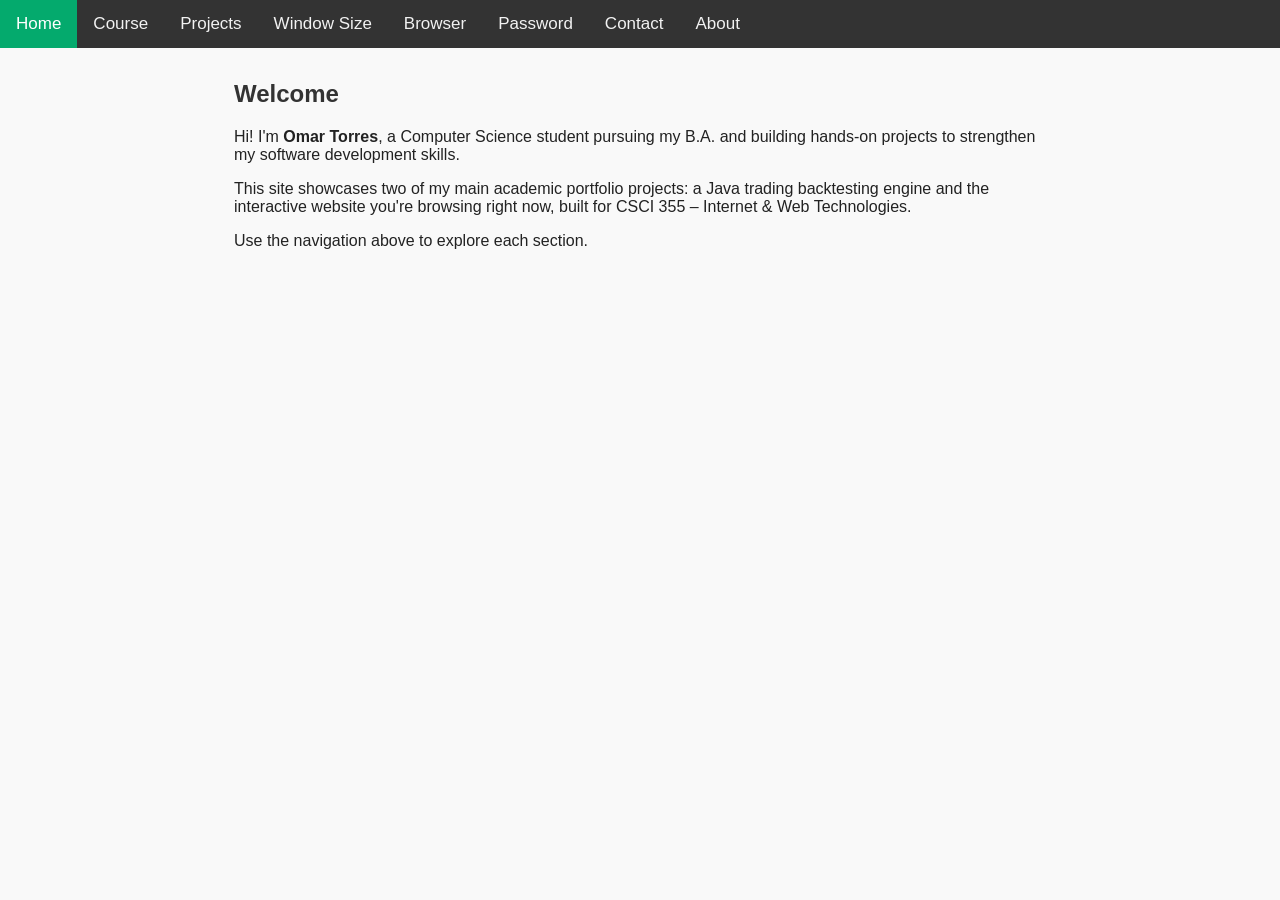
<file: index.html>
<!DOCTYPE html>
<html lang="en">
<head>
  <meta charset="UTF-8">
  <meta name="viewport" content="width=device-width, initial-scale=1">
  <title>Omar Torres – Portfolio</title>
  <link rel="stylesheet" href="style.css">
</head>
<body>

<div class="topnav" id="topnav">
  <a class="active" data-tab="home"     href="#home">Home</a>
  <a data-tab="course"   href="#course">Course</a>
  <a data-tab="projects" href="#projects">Projects</a>
  <a data-tab="window"   href="#window">Window Size</a>
  <a data-tab="browser"  href="#browser">Browser</a>
  <a data-tab="password" href="#password">Password</a>
  <a data-tab="contact"  href="#contact">Contact</a>
  <a data-tab="about"    href="#about">About</a>
</div>

<!-- HOME -->
<div id="home" class="content-section active">
  <h2>Welcome</h2>
  <p>Hi! I'm <strong>Omar Torres</strong>, a Computer Science student pursuing my B.A. and building hands-on projects to strengthen my software development skills.</p>
  <p>This site showcases two of my main academic portfolio projects: a Java trading backtesting engine and the interactive website you're browsing right now, built for CSCI 355 – Internet &amp; Web Technologies.</p>
  <p>Use the navigation above to explore each section.</p>
</div>

<!-- COURSE -->
<div id="course" class="content-section">
  <h2>Course Resources</h2>
  <ul>
    <li><a href="https://gaia.cs.umass.edu/kurose_ross/index.php" target="_blank">Kurose &amp; Ross – Computer Networking Textbook</a></li>
    <li><a href="https://w3schools.com" target="_blank">W3Schools</a></li>
    <li><a href="https://www.geeksforgeeks.org/web-development/" target="_blank">GeeksForGeeks – Web Development</a></li>
  </ul>
</div>

<!-- PROJECTS -->
<div id="projects" class="content-section">
  <h2>CSCI 286 – Stock Trading Backtester (Java)</h2>
  <p>A full Java-based backtesting sandbox that processes historical daily OHLC data and simulates a 20-day breakout strategy. Built with modular OOP design using classes: <code>Bar</code>, <code>Trade</code>, and <code>SymbolTester</code>.</p>

  <h3>Features</h3>
  <ul>
    <li>Parses daily OHLC CSV rows into encapsulated <code>Bar</code> objects</li>
    <li>Identifies long/short signals using 20-day highs/lows with multi-step confirmation</li>
    <li>Gap-aware stop-loss and profit-target logic</li>
    <li>Tracks complete trade lifecycle: entry/exit dates, prices, direction, and holding period</li>
  </ul>

  <h3>Source Code</h3>
  <p>
    <a class="btn" href="https://github.com/omart101" target="_blank">View on GitHub</a>
  </p>

  <h3>Downloads</h3>
  <p>
    <a href="Data_compressed.zip" download>📦 Download Trading Data (ZIP)</a><br>
    <small>Sample CSV files used by the trading simulator.</small>
  </p>
  <p>
    <a href="Trading_program.zip" download>📁 Download Full Java Project (ZIP)</a>
  </p>
</div>

<!-- WINDOW SIZE -->
<div id="window" class="content-section">
  <h2>Window Size</h2>
  <p id="windowDisplay"></p>
</div>

<!-- BROWSER INFO -->
<div id="browser" class="content-section">
  <h2>Browser Information</h2>

  <h3>Navigator</h3>
  <ul id="navigatorList"></ul>

  <h3>Window</h3>
  <ul id="windowList"></ul>

  <h3>Screen</h3>
  <ul id="screenList"></ul>

  <h3>Location</h3>
  <ul id="locationList"></ul>
</div>

<!-- PASSWORD -->
<div id="password" class="content-section">
  <h2>Password Check</h2>
  <p>Enter the secret password below:</p>
  <input type="password" id="passwordInput" placeholder="Enter password">
  <p id="passwordMessage"></p>
</div>

<!-- CONTACT -->
<div id="contact" class="content-section">
  <h2>Contact</h2>
  <p>Feel free to reach out: <a href="mailto:omartei.torres@gmail.com"omartei.torres@gmail.com</a></p>
  <p><a href="https://github.com/omart101" target="_blank">github.com/omart101</a></p>
</div>

<!-- ABOUT -->
<div id="about" class="content-section">
  <h2>About</h2>
  <p>This site was developed by <strong>Omar Torres</strong> for CSCI 355 – Internet &amp; Web Technologies.</p>
  <p>Built with HTML5, CSS3, and vanilla JavaScript.</p>
</div>

<script src="script.js"></script>
</body>
</html>
</file>
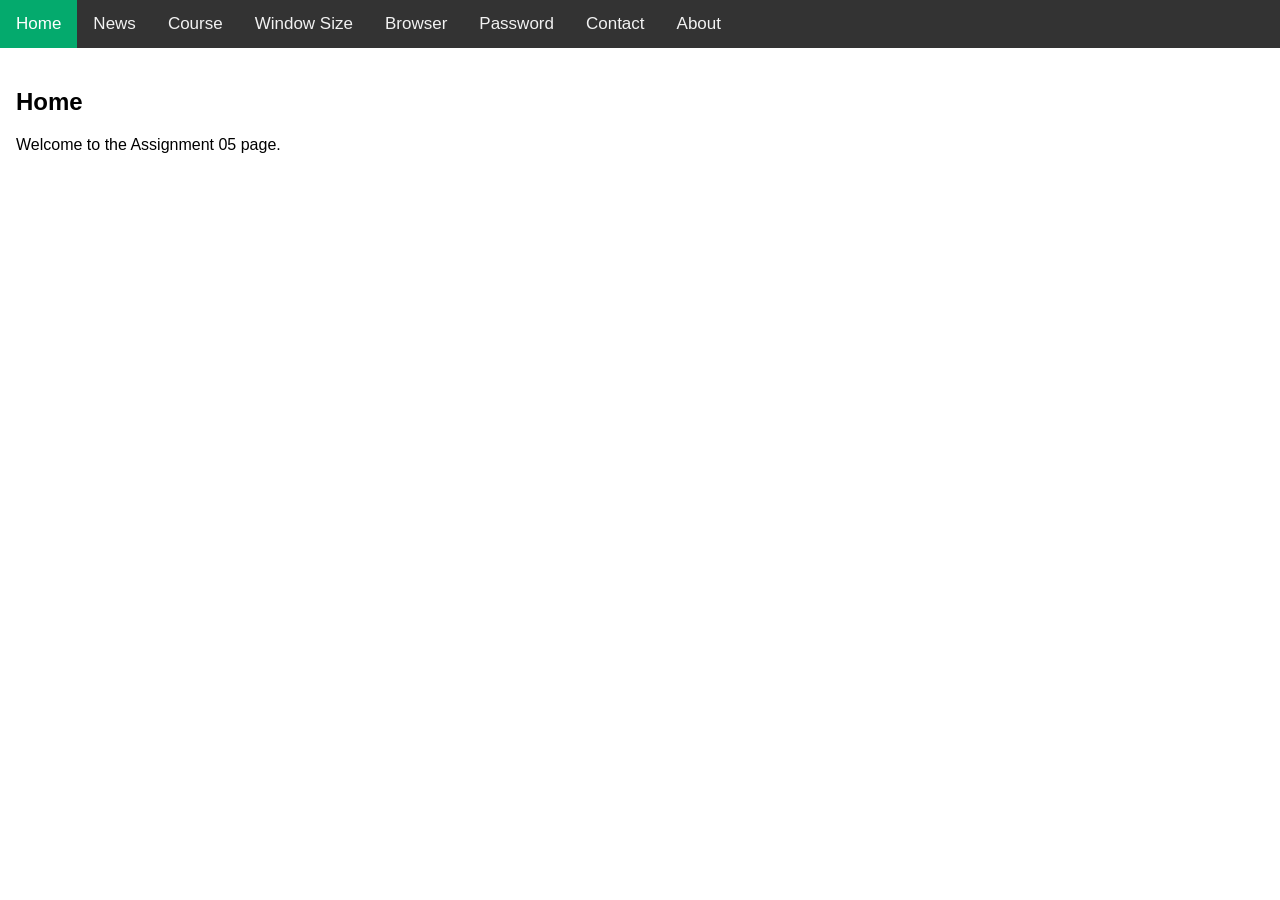
<file: Assignment05.html>
<!DOCTYPE html>
<html>
<head>
<meta charset="UTF-8">
<title>Assignment 05 - Omar Torres</title>
<meta name="viewport" content="width=device-width, initial-scale=1">
<style>
body {
  margin: 0;
  font-family: Arial, Helvetica, sans-serif;
}

.topnav {
  overflow: hidden;
  background-color: #333;
}

.topnav a {
  float: left;
  color: #f2f2f2;
  text-align: center;
  padding: 14px 16px;
  text-decoration: none;
  font-size: 17px;
  cursor: pointer;
}

.topnav a:hover {
  background-color: #ddd;
  color: black;
}

.topnav a.active {
  background-color: #04AA6D;
  color: white;
}

.content-section {
  display: none;
  padding: 20px 16px;
}

.content-section.active {
  display: block;
}

#passwordMessage {
  font-weight: bold;
  margin-top: 10px;
}
</style>
</head>
<body>

<div class="topnav">
  <a class="active" data-tab="home" href="#home">Home</a>
  <a data-tab="news" href="#news">News</a>
  <a data-tab="course" href="#course">Course</a>
  <a data-tab="window" href="#window">Window Size</a>
  <a data-tab="browser" href="#browser">Browser</a>
  <a data-tab="password" href="#password">Password</a>
  <a data-tab="contact" href="#contact">Contact</a>
  <a data-tab="about" href="#about">About</a>
</div>

<div id="home" class="content-section active">
  <h2>Home</h2>
  <p>Welcome to the Assignment 05 page.</p>
</div>

<div id="news" class="content-section">
  <h2>News</h2>
  <p>Latest updates will appear here.</p>
</div>

<div id="course" class="content-section">
  <h2>Course</h2>
  <ul>
    <li><a href="https://gaia.cs.umass.edu/kurose_ross/index.php" target="_blank">Kurose and Ross Author/Book Page</a></li>
    <li><a href="http://w3schools.com" target="_blank">W3Schools</a></li>
    <li><a href="https://www.geeksforgeeks.org/web-development/" target="_blank">GeeksForGeeks - Web Development</a></li>
  </ul>
</div>

<div id="window" class="content-section">
  <h2>JavaScript Window</h2>
  <p id="demo"></p>
</div>

<div id="browser" class="content-section">
  <h2>Browser</h2>
  <p><strong>Navigator</strong></p>
  <ul>
    <li>appName: navigator.appName</li>
    <li>product: navigator.product</li>
    <li>appVersion: navigator.appVersion</li>
    <li>userAgent: navigator.userAgent</li>
    <li>platform: navigator.platform</li>
    <li>language: navigator.language</li>
  </ul>
  <p><strong>Window</strong></p>
  <ul>
    <li>innerHeight: window.innerHeight</li>
    <li>innerWidth: window.innerWidth</li>
  </ul>
  <p><strong>Screen</strong></p>
  <ul>
    <li>width: screen.width</li>
    <li>height: screen.height</li>
    <li>availWidth: screen.availWidth</li>
    <li>availHeight: screen.availHeight</li>
    <li>colorDepth: screen.colorDepth</li>
    <li>pixelDepth: screen.pixelDepth</li>
  </ul>
  <p><strong>Location</strong></p>
  <ul>
    <li>href: location.href</li>
    <li>hostname: location.hostname</li>
    <li>pathname: location.pathname</li>
    <li>protocol: location.protocol</li>
  </ul>
</div>

<div id="password" class="content-section">
  <h2>Password</h2>
  <p>The password is <em>cheese</em></p>
  <input type="password" id="passwordInput" placeholder="Enter password">
  <div id="passwordMessage"></div>
</div>

<div id="contact" class="content-section">
  <h2>Contact</h2>
  <p>You can contact me at <a href="mailto:omarstudent.10@gmail.com">omarstudent.10@gmail.com</a>.</p>
</div>

<div id="about" class="content-section">
  <h2>About</h2>
  <p>This page was developed by Omar Torres.</p>
</div>

<script>
const tabs = document.querySelectorAll('.topnav a');
const sections = document.querySelectorAll('.content-section');

function updateWindowSize() {
  const demo = document.getElementById("demo");
  demo.innerHTML =
    "Browser inner window width: " + window.innerWidth + "px<br>" +
    "Browser inner window height: " + window.innerHeight + "px";
}

tabs.forEach(tab => {
  tab.addEventListener('click', (e) => {
    e.preventDefault();

    tabs.forEach(t => t.classList.remove('active'));
    sections.forEach(s => s.classList.remove('active'));

    tab.classList.add('active');

    const tabName = tab.getAttribute('data-tab');
    const activeSection = document.getElementById(tabName);
    activeSection.classList.add('active');

    if (tabName === 'window') {
      updateWindowSize();
    }
  });
});

const passwordInput = document.getElementById('passwordInput');
const passwordMessage = document.getElementById('passwordMessage');

passwordInput.addEventListener('input', () => {
  const val = passwordInput.value;
  if (val === "cheese") {
    passwordMessage.textContent = "Password is correct!";
    passwordMessage.style.color = "green";
  } else {
    passwordMessage.textContent = "Password is incorrect!";
    passwordMessage.style.color = "red";
  }
});
</script>

</body>
</html>
</file>
<file: style.css>
/* ── Reset & Base ───────────────────────────────────────── */
* {
  box-sizing: border-box;
}

body {
  margin: 0;
  font-family: Arial, Helvetica, sans-serif;
  background: #f9f9f9;
  color: #222;
}

/* ── Navigation ─────────────────────────────────────────── */
.topnav {
  overflow: hidden;
  background-color: #333;
  position: sticky;
  top: 0;
  z-index: 100;
}

.topnav a {
  float: left;
  color: #f2f2f2;
  text-align: center;
  padding: 14px 16px;
  text-decoration: none;
  font-size: 17px;
  cursor: pointer;
  transition: background 0.2s;
}

.topnav a:hover {
  background-color: #ddd;
  color: #333;
}

.topnav a.active {
  background-color: #04AA6D;
  color: #fff;
}

/* ── Content Sections ───────────────────────────────────── */
.content-section {
  display: none;
  max-width: 860px;
  margin: 0 auto;
  padding: 32px 24px;
}

.content-section.active {
  display: block;
}

.content-section h2 {
  margin-top: 0;
  color: #333;
}

.content-section h3 {
  color: #444;
  margin-top: 24px;
}

/* ── Links & Buttons ────────────────────────────────────── */
a {
  color: #04AA6D;
}

a:hover {
  text-decoration: underline;
}

.btn {
  display: inline-block;
  background: #04AA6D;
  color: #fff;
  padding: 10px 20px;
  border-radius: 4px;
  text-decoration: none;
  font-weight: bold;
  transition: background 0.2s;
}

.btn:hover {
  background: #038a58;
  color: #fff;
  text-decoration: none;
}

/* ── Password Section ───────────────────────────────────── */
#passwordInput {
  padding: 8px 12px;
  font-size: 15px;
  border: 1px solid #ccc;
  border-radius: 4px;
  width: 220px;
}

#passwordMessage {
  font-weight: bold;
  margin-top: 10px;
  min-height: 24px;
}

/* ── Code ───────────────────────────────────────────────── */
code {
  background: #eee;
  padding: 2px 6px;
  border-radius: 3px;
  font-size: 0.9em;
}

/* ── Responsive ─────────────────────────────────────────── */
@media (max-width: 600px) {
  .topnav a {
    padding: 12px 10px;
    font-size: 14px;
  }
}
</file>
